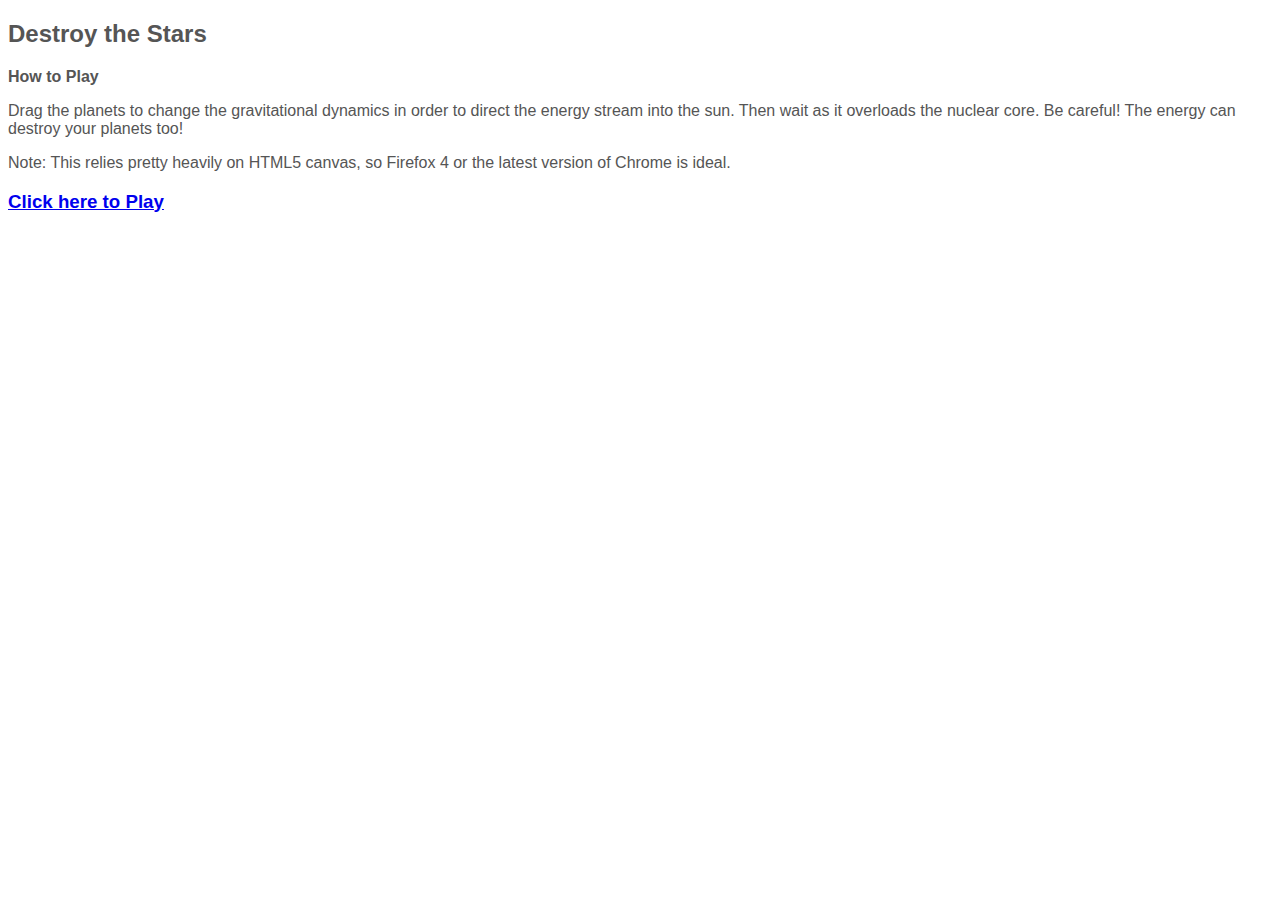
<file: index.html>
<!DOCTYPE html>

<html>
<head>
<title>Destroy The Stars</title>
<link rel="StyleSheet" href="game.css" type="text/css" >
</head>

<body onload="start()">
<h2>Destroy the Stars</h2>
<h1>How to Play</h1>
<p>Drag the planets to change the gravitational dynamics in order to direct the energy stream into the sun. Then wait as it overloads the nuclear core. Be careful! The energy can destroy your planets too!</p>
<p>Note: This relies pretty heavily on HTML5 canvas, so Firefox 4 or the latest version of Chrome is ideal. </p>
<h3><a href="level1.html">Click here to Play</a></h3>
</body>

</html>
</file>
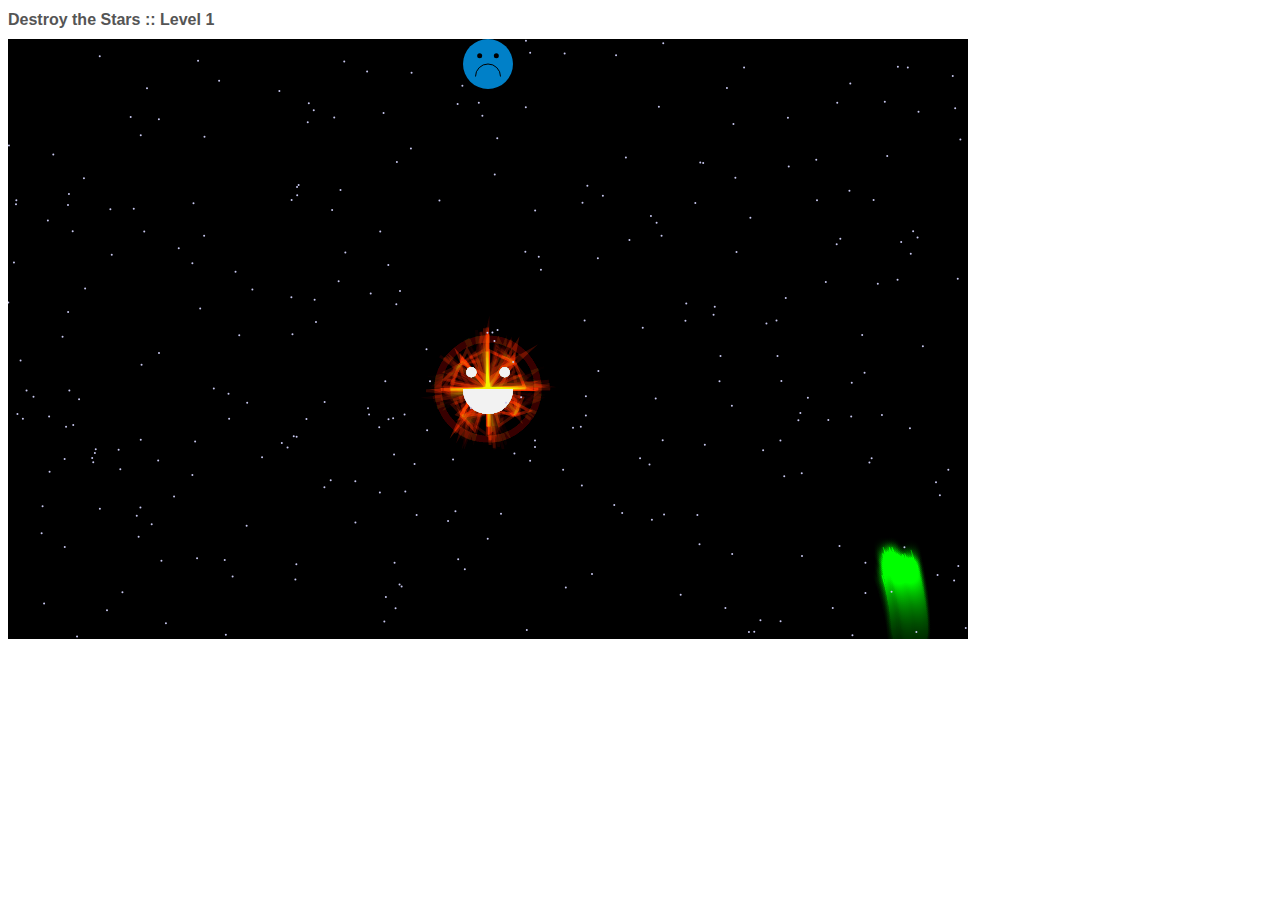
<file: level1.html>
<!DOCTYPE html>

<html>
<head>
<title>Destroy The Stars</title>
<link rel="StyleSheet" href="game.css" type="text/css" >
<script type="text/javascript" src="jquery-1.5.1.min.js" > </script>
<script type="text/javascript" src="math.js" > </script>
<script type="text/javascript" src="planet.js" > </script>
<script type="text/javascript" src="particle.js" > </script>
<script type="text/javascript" src="game.js" > </script>
<script type="text/javascript">


/* Scene */
function Scene() {
    this.tick = 0;
    this.particleStreams = [
        //new ParticleStream(this, 0, 300, 0, 50, [0, 32, 100], 50),
        new ParticleStream(this, 900, 600, 0, -50, [0, 100, 0], 50)];
    
    var sun = new Planet(480, 350, 10000, 50);
    var earth = new Planet(480, 25, 2500, 25);
    earth.isStar = false;
    earth.r = 0;
    earth.g = 128;
    earth.b = 200;
    this.planets = [earth, sun]
}

</script>
</head>

<body onload="start()">
<h1>Destroy the Stars :: Level 1</h1>
<h3 id="win" style="display: none;">Good job! Proceed to <a href="level2.html">level 2</a></h3>
<canvas id="game-canvas" width="960" height="600" >

</canvas>
</body>

</html>
</file>
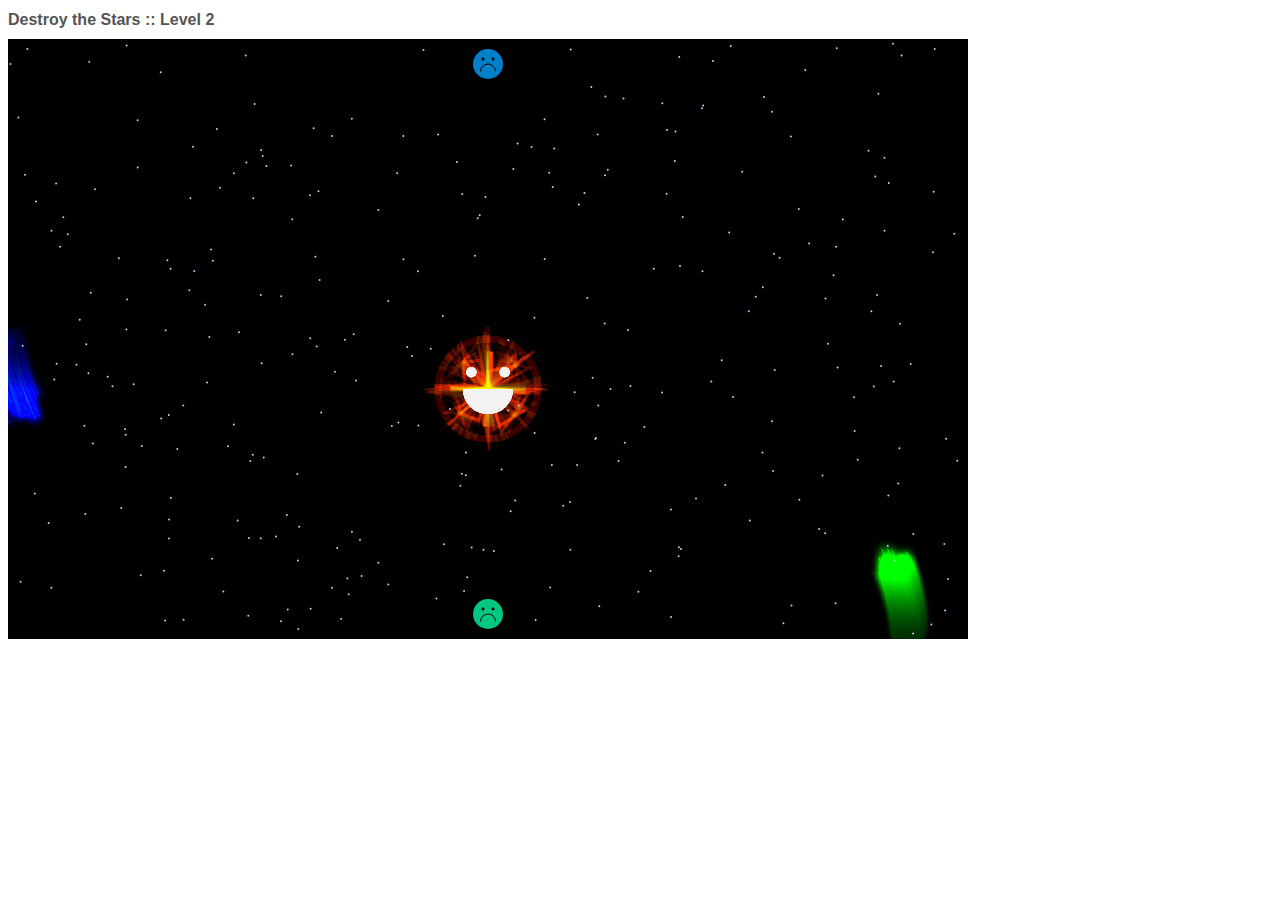
<file: level2.html>
<!DOCTYPE html>

<html>
<head>
<title>Destroy The Stars</title>
<link rel="StyleSheet" href="game.css" type="text/css" >
<script type="text/javascript" src="jquery-1.5.1.min.js" > </script>
<script type="text/javascript" src="math.js" > </script>
<script type="text/javascript" src="planet.js" > </script>
<script type="text/javascript" src="particle.js" > </script>
<script type="text/javascript" src="game.js" > </script>
<script type="text/javascript">




/* Scene */
function Scene() {
    this.tick = 0;
    this.particleStreams = [
        new ParticleStream(this, 0, 300, 0, 50, [0, 32, 100], 40),
        new ParticleStream(this, 900, 600, 0, -50, [0, 100, 0], 40)];
    
    var sun = new Planet(480, 350, 10000, 50);
    var earth = new Planet(480, 25, 2500, 15);
    var earth2 = new Planet(480, 575, 2500, 15);
    
    earth.isStar = false;
    earth.r = 0;
    earth.g = 128;
    earth.b = 200;
    
    earth2.isStar = false;
    earth2.r = 0;
    earth2.g = 200;
    earth2.b = 128;
    
    this.planets = [earth, earth2, sun]
}

</script>
</head>

<body onload="start()">
<h1>Destroy the Stars :: Level 2</h1>
<h3 id="win" style="display: none">Good job! Proceed to <a href="level3.html">level 3</a></h3>
<canvas id="game-canvas" width="960" height="600" >

</canvas>
</body>

</html>
</file>
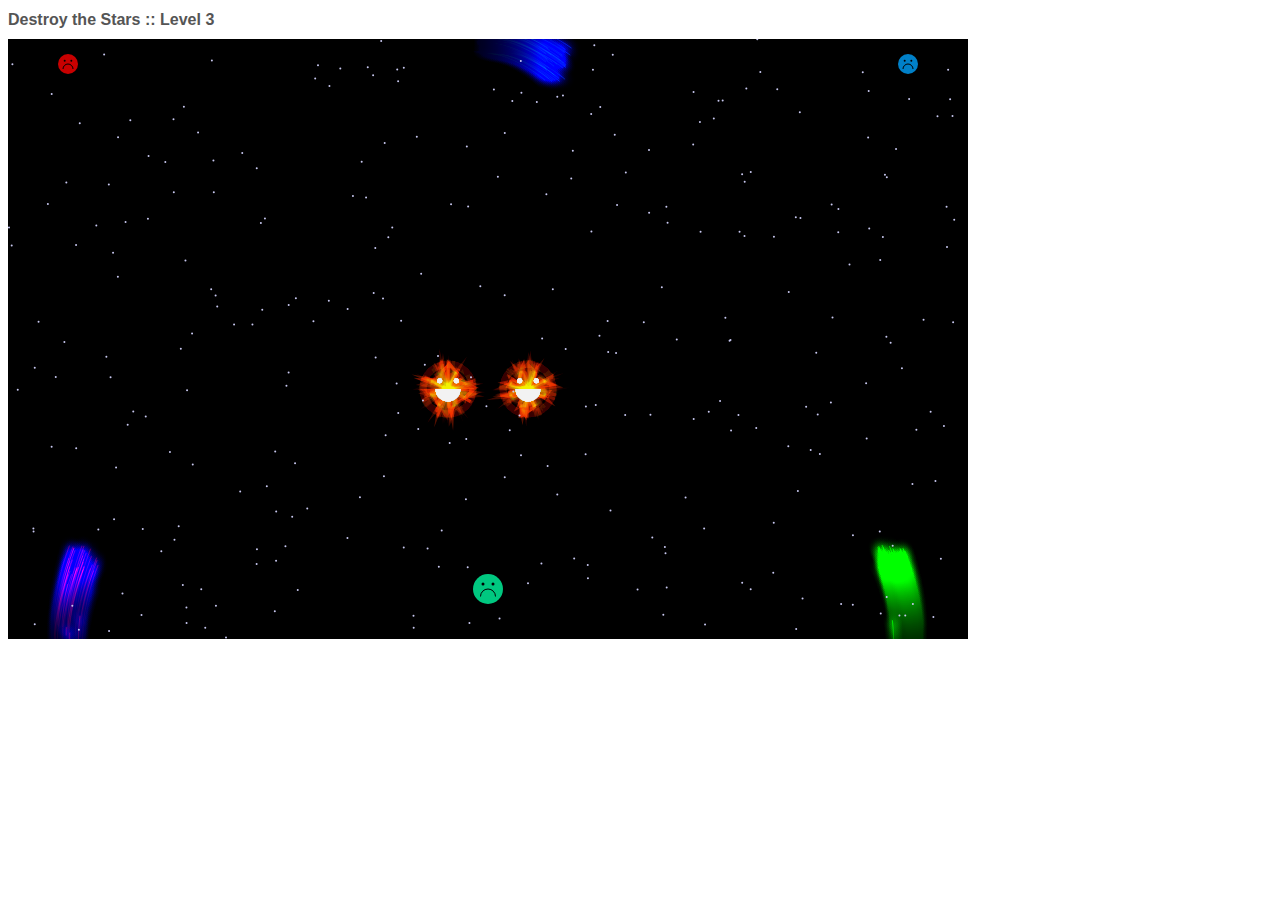
<file: level3.html>
<!DOCTYPE html>

<html>
<head>
<title>Destroy The Stars</title>
<link rel="StyleSheet" href="game.css" type="text/css" >
<script type="text/javascript" src="jquery-1.5.1.min.js" > </script>
<script type="text/javascript" src="math.js" > </script>
<script type="text/javascript" src="planet.js" > </script>
<script type="text/javascript" src="particle.js" > </script>
<script type="text/javascript" src="game.js" > </script>
<script type="text/javascript">




/* Scene */
function Scene() {
    this.tick = 0;
    this.particleStreams = [
        new ParticleStream(this, 480, 0, 50, 0, [0, 32, 100], 40),
        new ParticleStream(this, 900, 600, 0, -50, [0, 100, 0], 40),
        new ParticleStream(this, 60, 600, 0, -50, [100, 0, 0], 40)];
    
    var sun = new Planet(520, 350, 5000, 25);
    var sun2 = new Planet(440, 350, 5000, 25);
    var earth = new Planet(900, 25, 2500, 10);
    var earth2 = new Planet(60, 25, 2500, 10);
    var earth3 = new Planet(480, 550, 2500, 10);
    
    earth.isStar = false;
    earth.r = 0;
    earth.g = 128;
    earth.b = 200;
    
    earth2.isStar = false;
    earth2.r = 200;
    earth2.g = 0;
    earth2.b = 0;
    
    earth3.isStar = false;
    earth3.r = 0;
    earth3.g = 200;
    earth3.b = 128;
    earth3.radius *= 1.5;
    earth3.currentRadius *= 1.5;
    
    this.planets = [earth, earth2, earth3, sun, sun2]
}

</script>
</head>

<body onload="start()">
<h1>Destroy the Stars :: Level 3</h1>
<h3 id="win" style="display: none">Good job! Click to <a href="win.html">proceed</a></h3>
<canvas id="game-canvas" width="960" height="600" >

</canvas>
</body>

</html>
</file>
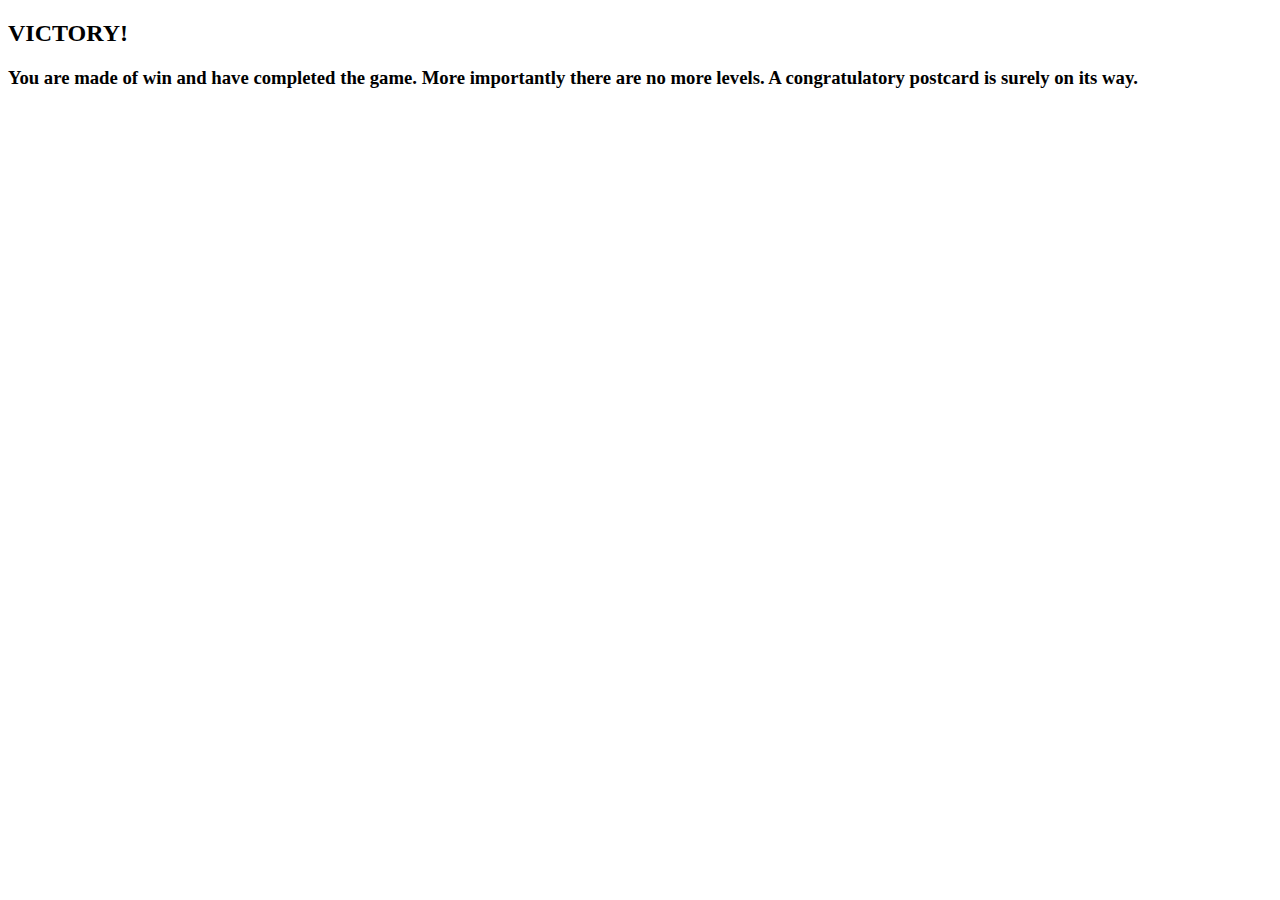
<file: win.html>
<!DOCTYPE html>

<html>
<head>
<title>Destroy The Stars</title>
</head>

<body>
<h2>VICTORY!</h2>
<h3>You are made of win and have completed the game. More importantly there are no more levels. A congratulatory postcard is surely on its way.</h3>
</body>

</html>
</file>
<file: game.css>
body { color: #555; }
h1 { font-family: Helvetica, sans-serif; font-size: medium;}
h2 { font-family: Helvetica, Arial, sans-serif; display: font-size: medium;}
h3 { font-family: Helvetica, Arial, sans-serif; display: font-size: medium;}

p { font-family: Helvetica, Tahoma; }
</file>
